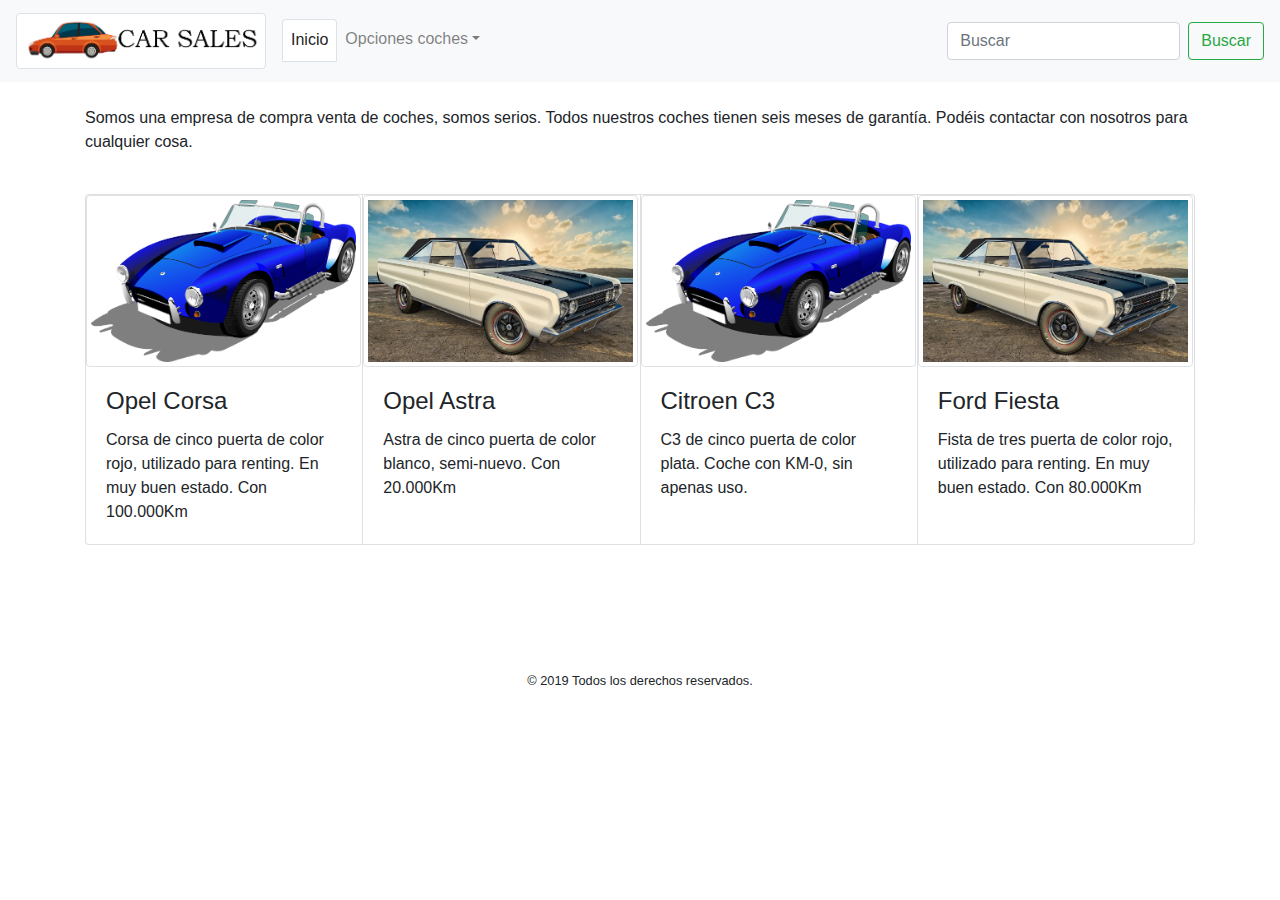
<file: docs/index.html>
<!doctype html>
<html lang="es">
  <head>
    <title>Web de compra/venta de coches</title>
    <!-- Required meta tags -->
    <meta charset="utf-8">
    <meta name="viewport" content="width=device-width, initial-scale=1, shrink-to-fit=no">
    <!-- Bootstrap CSS -->
    <link rel="stylesheet" href="https://stackpath.bootstrapcdn.com/bootstrap/4.3.1/css/bootstrap.min.css" integrity="sha384-ggOyR0iXCbMQv3Xipma34MD+dH/1fQ784/j6cY/iJTQUOhcWr7x9JvoRxT2MZw1T" crossorigin="anonymous">
    <link rel="stylesheet" href="https://use.fontawesome.com/releases/v5.6.3/css/all.css" integrity="sha384-UHRtZLI+pbxtHCWp1t77Bi1L4ZtiqrqD80Kn4Z8NTSRyMA2Fd33n5dQ8lWUE00s/" crossorigin="anonymous">
    <link rel="stylesheet" href="custom.css">
  </head>
  <body>
    <nav class="navbar navbar-expand-sm navbar-light bg-light">
        <a class="navbar-brand" href="index.html"><img src="images/Logo.png" class="img-thumbnail" width="250" height="175"></a>
        <button class="navbar-toggler d-lg-none" type="button" data-toggle="collapse" data-target="#collapsibleNavId" aria-controls="collapsibleNavId" aria-expanded="false" aria-label="Toggle navigation">
            <span class="navbar-toggler-icon"></span>
        </button>
        <div class="collapse navbar-collapse" id="collapsibleNavId">
            <ul class="navbar-nav mr-auto mt-2 mt-lg-0">
                <li class="nav-tabs">
                    <a class="nav-link active" href="index.html">Inicio</a>
                </li>
                <li class="nav-item dropdown">
                    <a class="nav-link dropdown-toggle" href="#" id="dropdownId" data-toggle="dropdown" aria-haspopup="true" aria-expanded="false">Opciones coches</a>
                    <div class="dropdown-menu" aria-labelledby="dropdownId">
                        <a class="dropdown-item" href="comprar.html">Comprar coches</a>
                        <a class="dropdown-item" href="venta.html">Venta coches</a>
                    </div>
                </li>
            </ul>
            <form class="form-inline my-2 my-lg-0">
                <input class="form-control mr-sm-2" type="text" placeholder="Buscar">
                <button class="btn btn-outline-success my-2 my-sm-0" type="submit">Buscar</button>
            </form>
         </div>
    </nav>
    <div class="container">
        <br>
        <p>Somos una empresa de compra venta de coches, somos serios. Todos nuestros coches tienen seis meses de garantía. Podéis contactar con nosotros para cualquier cosa.</p>
        <br>
        <div class="card-group">
            <div class="card">
                <img src="images/auto-158795_1280.png" class="img-thumbnail" width="275" height="200"> 
                <div class="card-body">
                    <h4 class="card-title">Opel Corsa</h4>
                    <p class="card-text">Corsa de cinco puerta de color rojo, utilizado para renting. En muy buen estado. Con 100.000Km</p>
                </div>
            </div>
            <div class="card">
                <img src="images/plymouth-796441_1280.jpg" class="img-thumbnail" width="275" height="200"> 
                <div class="card-body">
                    <h4 class="card-title">Opel Astra</h4>
                    <p class="card-text">Astra de cinco puerta de color blanco, semi-nuevo. Con 20.000Km</p>
                </div>
            </div>
            <div class="card">
                <img src="images/auto-158795_1280.png" class="img-thumbnail" width="275" height="200"> 
                <div class="card-body">
                    <h4 class="card-title">Citroen C3</h4>
                    <p class="card-text">C3 de cinco puerta de color plata. Coche con KM-0, sin apenas uso.</p>
                </div>
            </div>
            <div class="card">
                <img src="images/plymouth-796441_1280.jpg" class="img-thumbnail" width="275" height="200"> 
                <div class="card-body">
                    <h4 class="card-title">Ford Fiesta</h4>
                    <p class="card-text">Fista de tres puerta de color rojo, utilizado para renting. En muy buen estado. Con 80.000Km</p>
                </div>
            </div>
        </div>
    </div>
    <br>
    <br>
    <div id="footer">
        <div id="social">
            <a href="https://twitter.com/?lang=es" target="_blank"><i class="fab fa-twitter"></a></i><a href="https://es-es.facebook.com/" target="_blank"><i class="fab fa-instagram"></a></i><a href="https://www.instagram.com/?hl=es" target="_blank"><i class="fab fa-facebook"></a></i><br>
        </div>
        <small>&copy; 2019 Todos los derechos reservados.</small>
    </div>
    <!-- Optional JavaScript -->
    <!-- jQuery first, then Popper.js, then Bootstrap JS -->
    <script src="https://code.jquery.com/jquery-3.3.1.slim.min.js" integrity="sha384-q8i/X+965DzO0rT7abK41JStQIAqVgRVzpbzo5smXKp4YfRvH+8abtTE1Pi6jizo" crossorigin="anonymous"></script>
    <script src="https://cdnjs.cloudflare.com/ajax/libs/popper.js/1.14.7/umd/popper.min.js" integrity="sha384-UO2eT0CpHqdSJQ6hJty5KVphtPhzWj9WO1clHTMGa3JDZwrnQq4sF86dIHNDz0W1" crossorigin="anonymous"></script>
    <script src="https://stackpath.bootstrapcdn.com/bootstrap/4.3.1/js/bootstrap.min.js" integrity="sha384-JjSmVgyd0p3pXB1rRibZUAYoIIy6OrQ6VrjIEaFf/nJGzIxFDsf4x0xIM+B07jRM" crossorigin="anonymous"></script>
  </body>
</html>
</file>
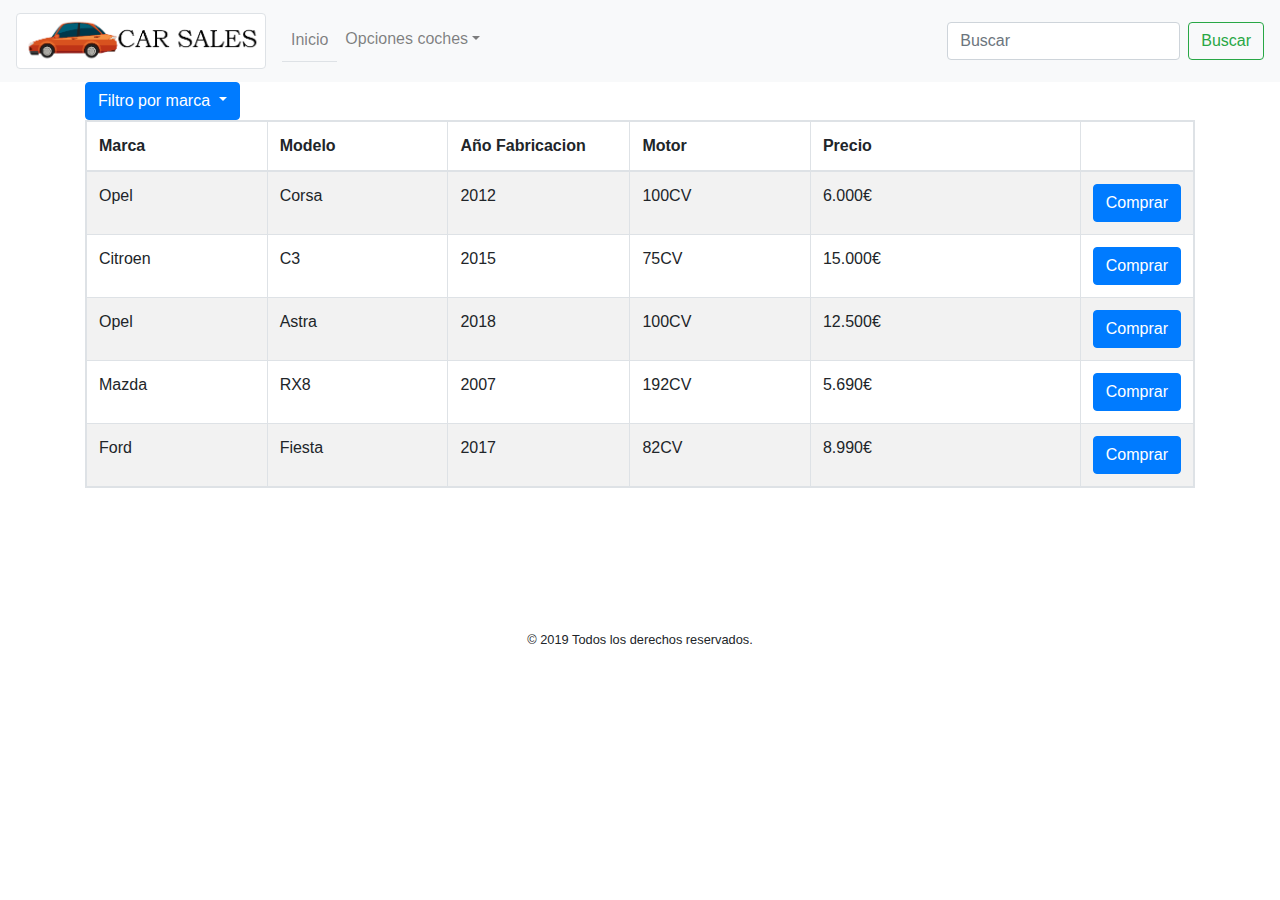
<file: docs/comprar.html>
<!doctype html>
<html lang="es">
  <head>
    <title>Compra - Web de compra/venta de coches</title>
    <!-- Required meta tags -->
    <meta charset="utf-8">
    <meta name="viewport" content="width=device-width, initial-scale=1, shrink-to-fit=no">
    <!-- Bootstrap CSS -->
    <link rel="stylesheet" href="https://stackpath.bootstrapcdn.com/bootstrap/4.3.1/css/bootstrap.min.css" integrity="sha384-ggOyR0iXCbMQv3Xipma34MD+dH/1fQ784/j6cY/iJTQUOhcWr7x9JvoRxT2MZw1T" crossorigin="anonymous">
    <link rel="stylesheet" href="https://use.fontawesome.com/releases/v5.6.3/css/all.css" integrity="sha384-UHRtZLI+pbxtHCWp1t77Bi1L4ZtiqrqD80Kn4Z8NTSRyMA2Fd33n5dQ8lWUE00s/" crossorigin="anonymous">
    <link rel="stylesheet" href="custom.css">
  </head>
  <body>
    <nav class="navbar navbar-expand-md navbar-light bg-light">
        <a class="navbar-brand" href="index.html"><img src="images/Logo.png" class="img-thumbnail" width="250" height="175"></a>
            <button class="navbar-toggler d-lg-none" type="button" data-toggle="collapse" data-target="#collapsibleNavId" aria-controls="collapsibleNavId" aria-expanded="false" aria-label="Toggle navigation">
            <span class="navbar-toggler-icon"></span>
        </button>
        <div class="collapse navbar-collapse" id="collapsibleNavId">
            <ul class="navbar-nav mr-auto mt-2 mt-lg-0">
                <li class="nav-tabs">
                    <a class="nav-link" href="index.html">Inicio</a>
                </li>
                <li class="nav-item dropdown">
                    <a class="nav-link dropdown-toggle" href="#" id="dropdownId" data-toggle="dropdown" aria-haspopup="true" aria-expanded="false">Opciones coches</a>
                    <div class="dropdown-menu" aria-labelledby="dropdownId">
                        <a class="dropdown-item active" href="comprar.html">Comprar coches</a>
                        <a class="dropdown-item" href="venta.html">Venta coches</a>
                    </div>
                </li>
            </ul>
            <form class="form-inline my-2 my-lg-0">
                <input class="form-control mr-sm-2" type="text" placeholder="Buscar">
                <button class="btn btn-outline-success my-2 my-sm-0" type="submit">Buscar</button>
            </form>
        </div>
    </nav>
    <div class="container">
        <div class="dropdown">
            <button class="btn btn-primary dropdown-toggle" type="button" id="dropdownMenuButton" data-toggle="dropdown" aria-haspopup="true" aria-expanded="false">
                Filtro por marca
            </button>
            <div class="dropdown-menu dropdown-menu-right" aria-labelledby="dropdownMenuButton">
                <a class="dropdown-item">Opel</a>
                <a class="dropdown-item">Citroen</a>
                <a class="dropdown-item">Mazda</a>
                <a class="dropdown-item">Ford</a>
            </div>
        </div>
        <table class="table table-striped table-bordered table-responsive">
            <thead class="thead-inverse">
                <tr>
                    <th class="col-2">Marca</th>
                    <th class="col-2">Modelo</th>
                    <th class="col-2">Año Fabricacion</th>
                    <th class="col-2">Motor</th>
                    <th class="col-3">Precio</th>
                    <th class="col-2"></th>
                </tr>
            </thead>
            <tbody>
                <tr>
                    <td>Opel</td>
                    <td>Corsa</td>
                    <td>2012</td>
                    <td>100CV</td>
                    <td>6.000€</td>
                    <td><button type="button" class="btn btn-primary">Comprar</button></td>
                </tr>
                <tr>
                    <td>Citroen</td>
                    <td>C3</td>
                    <td>2015</td>
                    <td>75CV</td>
                    <td>15.000€</td>
                    <td><button type="button" class="btn btn-primary">Comprar</button></td>
                </tr>
                <tr>
                    <td>Opel</td>
                    <td>Astra</td>
                    <td>2018</td>
                    <td>100CV</td>
                    <td>12.500€</td>
                    <td><button type="button" class="btn btn-primary">Comprar</button></td>
                </tr>
                <tr>
                    <td>Mazda</td>
                    <td>RX8</td>
                    <td>2007</td>
                    <td>192CV</td>
                    <td>5.690€</td>
                    <td><button type="button" class="btn btn-primary">Comprar</button></td>
                </tr>
                <tr>
                    <td>Ford</td>
                    <td>Fiesta</td>
                    <td>2017</td>
                    <td>82CV</td>
                    <td>8.990€</td>
                    <td><button type="button" class="btn btn-primary">Comprar</button></td>
                </tr>
            </tbody>
        </table>
    </div>
    <br>
    <br>
    <div id="footer">
        <div id="social">
            <a href="https://twitter.com/?lang=es" target="_blank"><i class="fab fa-twitter"></a></i><a href="https://es-es.facebook.com/" target="_blank"><i class="fab fa-instagram"></a></i><a href="https://www.instagram.com/?hl=es" target="_blank"><i class="fab fa-facebook"></a></i><br>
        </div>
        <small>&copy; 2019 Todos los derechos reservados.</small>
    </div>
    <!-- Optional JavaScript -->
    <!-- jQuery first, then Popper.js, then Bootstrap JS -->
    <script src="https://code.jquery.com/jquery-3.3.1.slim.min.js" integrity="sha384-q8i/X+965DzO0rT7abK41JStQIAqVgRVzpbzo5smXKp4YfRvH+8abtTE1Pi6jizo" crossorigin="anonymous"></script>
    <script src="https://cdnjs.cloudflare.com/ajax/libs/popper.js/1.14.7/umd/popper.min.js" integrity="sha384-UO2eT0CpHqdSJQ6hJty5KVphtPhzWj9WO1clHTMGa3JDZwrnQq4sF86dIHNDz0W1" crossorigin="anonymous"></script>
    <script src="https://stackpath.bootstrapcdn.com/bootstrap/4.3.1/js/bootstrap.min.js" integrity="sha384-JjSmVgyd0p3pXB1rRibZUAYoIIy6OrQ6VrjIEaFf/nJGzIxFDsf4x0xIM+B07jRM" crossorigin="anonymous"></script>
  </body>
</html>
</file>
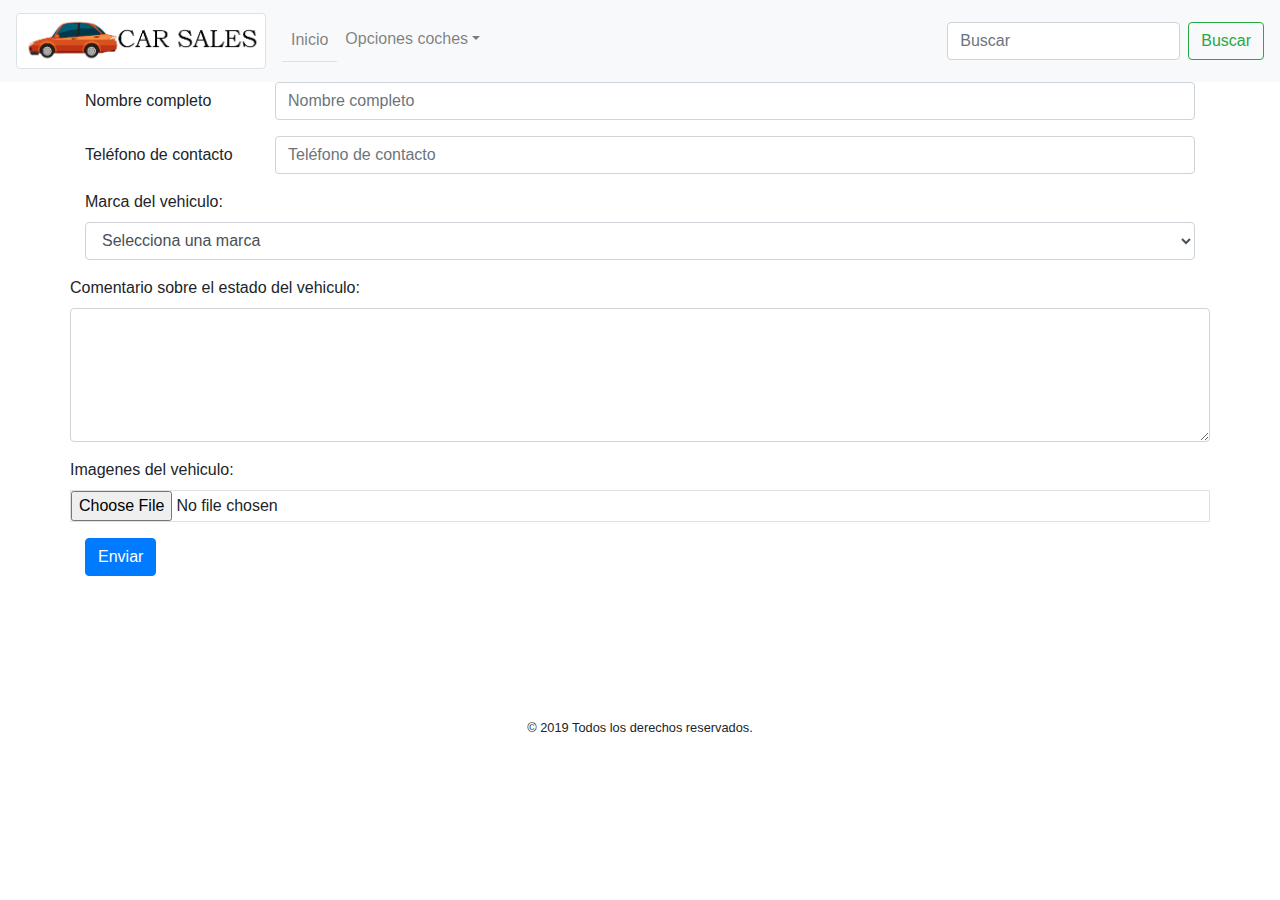
<file: docs/venta.html>
<!doctype html>
<html lang="es">
  <head>
    <title>Venta - Web de compra/venta de coches</title>
    <!-- Required meta tags -->
    <meta charset="utf-8">
    <meta name="viewport" content="width=device-width, initial-scale=1, shrink-to-fit=no">
    <!-- Bootstrap CSS -->
    <link rel="stylesheet" href="https://stackpath.bootstrapcdn.com/bootstrap/4.3.1/css/bootstrap.min.css" integrity="sha384-ggOyR0iXCbMQv3Xipma34MD+dH/1fQ784/j6cY/iJTQUOhcWr7x9JvoRxT2MZw1T" crossorigin="anonymous">
    <link rel="stylesheet" href="https://use.fontawesome.com/releases/v5.6.3/css/all.css" integrity="sha384-UHRtZLI+pbxtHCWp1t77Bi1L4ZtiqrqD80Kn4Z8NTSRyMA2Fd33n5dQ8lWUE00s/" crossorigin="anonymous">
    <link rel="stylesheet" href="custom.css">
  </head>
  <body>
    <nav class="navbar navbar-expand-sm navbar-light bg-light">
      <a class="navbar-brand" href="index.html"><img src="images/Logo.png" class="img-thumbnail" width="250" height="175"></a>
      <button class="navbar-toggler d-lg-none" type="button" data-toggle="collapse" data-target="#collapsibleNavId" aria-controls="collapsibleNavId" aria-expanded="false" aria-label="Toggle navigation">
        <span class="navbar-toggler-icon"></span>
      </button>
      <div class="collapse navbar-collapse" id="collapsibleNavId">
        <ul class="navbar-nav mr-auto mt-2 mt-lg-0">
          <li class="nav-tabs">
            <a class="nav-link" href="index.html">Inicio</a>
          </li>
          <li class="nav-item dropdown">
            <a class="nav-link dropdown-toggle" href="#" id="dropdownId" data-toggle="dropdown" aria-haspopup="true" aria-expanded="false">Opciones coches</a>
            <div class="dropdown-menu" aria-labelledby="dropdownId">
              <a class="dropdown-item" href="comprar.html">Comprar coches</a>
              <a class="dropdown-item active" href="venta.html">Venta coches</a>
            </div>
          </li>
        </ul>
        <form class="form-inline my-2 my-lg-0">
          <input class="form-control mr-sm-2" type="text" placeholder="Buscar">
          <button class="btn btn-outline-success my-2 my-sm-0" type="submit">Buscar</button>
        </form>
      </div>
    </nav>
    <div class="container">
      <form>
        <div class="form-group row">
          <label for="inputNombre3" class="col-sm-2 col-form-label">Nombre completo</label>
          <div class="col-sm-10">
            <input type="text" class="form-control" id="inputNombre3" placeholder="Nombre completo">
          </div>
        </div>
        <div class="form-group row">
          <label for="inputTLF3" class="col-sm-2 col-form-label">Teléfono de contacto</label>
          <div class="col-sm-10">
            <input type="text" class="form-control" id="inputTLF3" placeholder="Teléfono de contacto">
          </div>
        </div>
        <div class="form-group">
          <label for="sel1">Marca del vehiculo:</label>
            <select class="form-control" id="sel1" name="sellist1">
              <option>Selecciona una marca</option>
              <option>Opel</option>
              <option>Citroen</option>
              <option>Mazda</option>
              <option>Ford</option>
            </select>
        </div>
        <div class="form-group row">
          <label for="comment">Comentario sobre el estado del vehiculo:</label>
          <textarea class="form-control" rows="5" id="comment"></textarea>
        </div>
        <div class="form-group row">
            <label for="comment">Imagenes del vehiculo:</label>
            <input type="file" class="form-control-file border" name="file">
        </div>
        <div class="form-group row">
          <div class="col-sm-10">
            <button type="submit" class="btn btn-primary">Enviar</button>
          </div>
        </div>
      </form>
    </div>
    <br>
    <br>
    <div id="footer">
        <div id="social">
            <a href="https://twitter.com/?lang=es" target="_blank"><i class="fab fa-twitter"></a></i><a href="https://es-es.facebook.com/" target="_blank"><i class="fab fa-instagram"></a></i><a href="https://www.instagram.com/?hl=es" target="_blank"><i class="fab fa-facebook"></a></i><br>
        </div>
        <small>&copy; 2019 Todos los derechos reservados.</small>
    </div>
    <!-- Optional JavaScript -->
    <!-- jQuery first, then Popper.js, then Bootstrap JS -->
    <script src="https://code.jquery.com/jquery-3.3.1.slim.min.js" integrity="sha384-q8i/X+965DzO0rT7abK41JStQIAqVgRVzpbzo5smXKp4YfRvH+8abtTE1Pi6jizo" crossorigin="anonymous"></script>
    <script src="https://cdnjs.cloudflare.com/ajax/libs/popper.js/1.14.7/umd/popper.min.js" integrity="sha384-UO2eT0CpHqdSJQ6hJty5KVphtPhzWj9WO1clHTMGa3JDZwrnQq4sF86dIHNDz0W1" crossorigin="anonymous"></script>
    <script src="https://stackpath.bootstrapcdn.com/bootstrap/4.3.1/js/bootstrap.min.js" integrity="sha384-JjSmVgyd0p3pXB1rRibZUAYoIIy6OrQ6VrjIEaFf/nJGzIxFDsf4x0xIM+B07jRM" crossorigin="anonymous"></script>
  </body>
</html>
</file>
<file: docs/custom.css>
#social i {
    padding-left: 10px;
    padding-right: 10px;
    margin-top: 5px;
    font-size: 50px;
    color: #333;/*color del texto*/
}

#footer {
    height: 125px;
    text-align:center;
}
</file>
